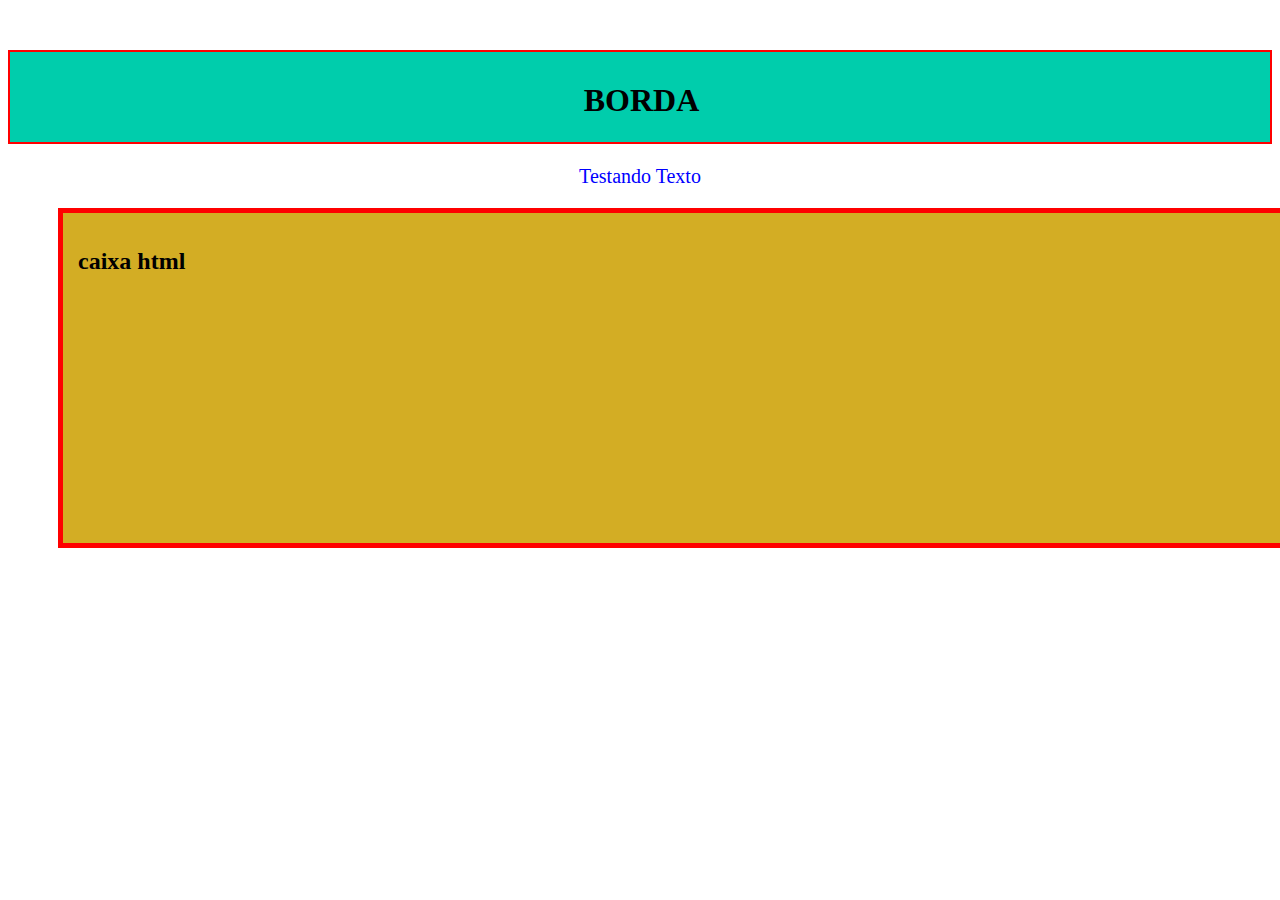
<file: index.html>
<!DOCTYPE html>
<html lang="pt-BR">
<head>
    <meta charset="UTF-8">
    <meta http-equiv="X-UA-Compatible" content="IE=edge">
    <meta name="viewport" content="width=device-width, initial-scale=1.0">
    <title>AULA 5</title>
    <link rel="stylesheet" href="stily.css">
</head>
<body>
    <h1 class="borda">BORDA</h1><p></p>
    <p>Testando 
        Texto</p>
        <div class="box1">
            <h2>
                caixa html
            </h2>
        </div>
</body>
</html>
</file>
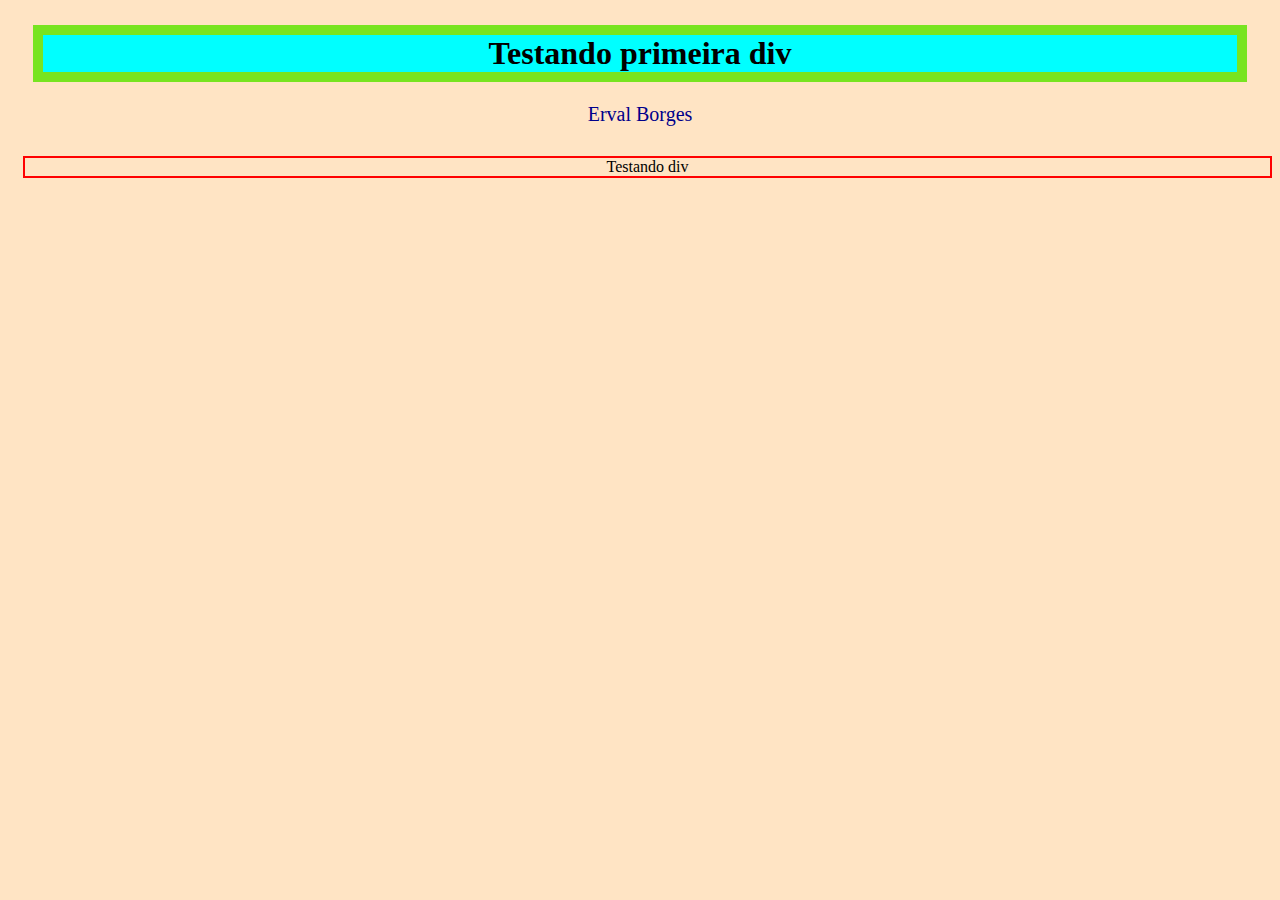
<file: BoxModel.html>
<!DOCTYPE html>
<html lang="pt-BR">
<head>
    <meta charset="UTF-8">
    <meta http-equiv="X-UA-Compatible" content="IE=edge">
    <meta name="viewport" content="width=device-width, initial-scale=1.0">
    <title>Box Model</title>
    <link rel="stylesheet" href="Style.css">
</head>
<body>
    <h1 class="exp1" >Testando primeira div</h1>
    <p>Erval Borges
</p>
<div class="exp2">Testando div
</div>
</body>
</html>
</file>
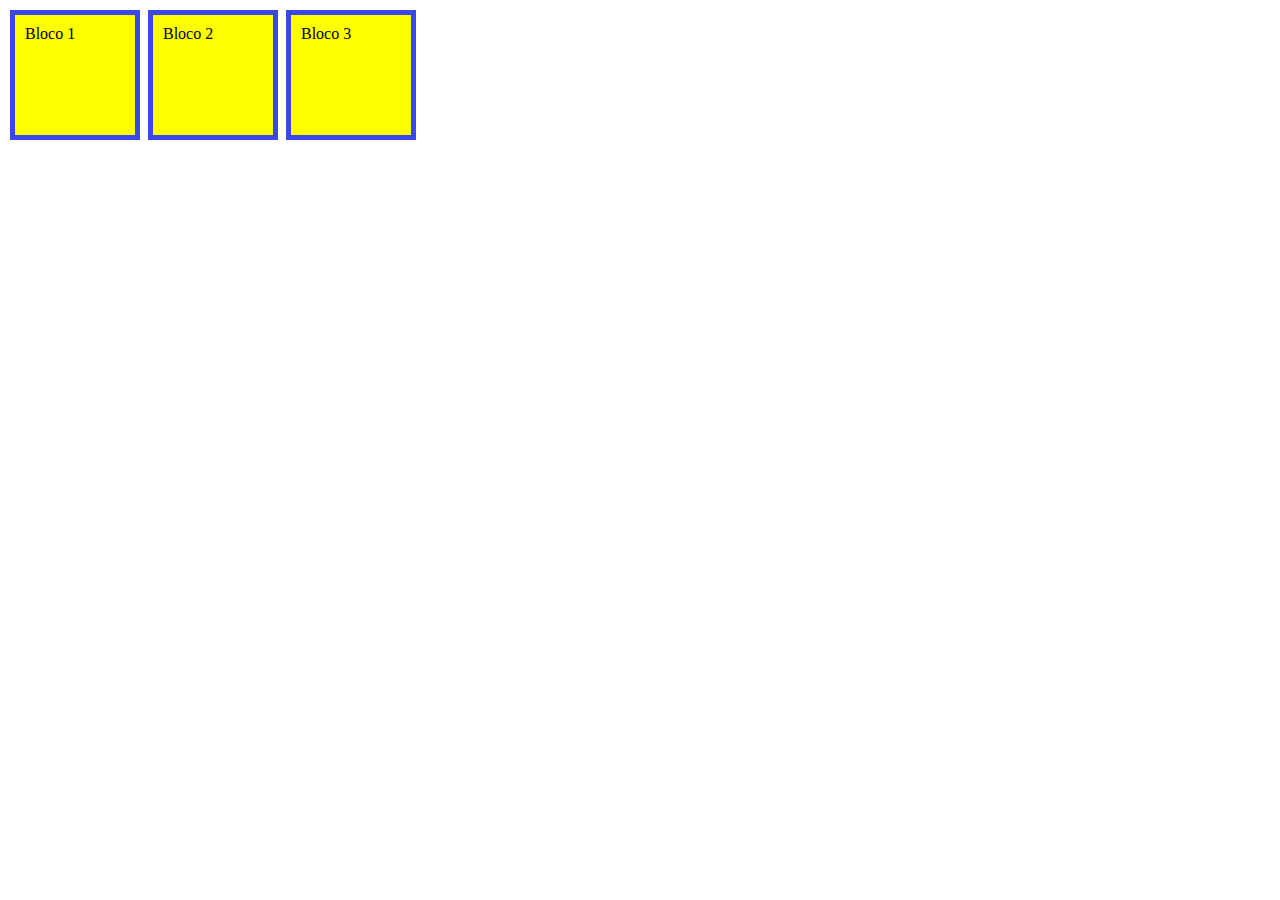
<file: display.html>
<!DOCTYPE html>
<html lang="en">
<head>
    <meta charset="UTF-8">
    <meta http-equiv="X-UA-Compatible" content="IE=edge">
    <meta name="viewport" content="width=device-width, initial-scale=1.0">
    <title>Document</title>
    <link rel="stylesheet" href="display.css">
</head>
<body>
    <!-- utilizando div para bloco-->
    <div>Bloco 1</div>
    <div>Bloco 2</div>
    <div>Bloco 3</div>
</body>
</html>
</file>
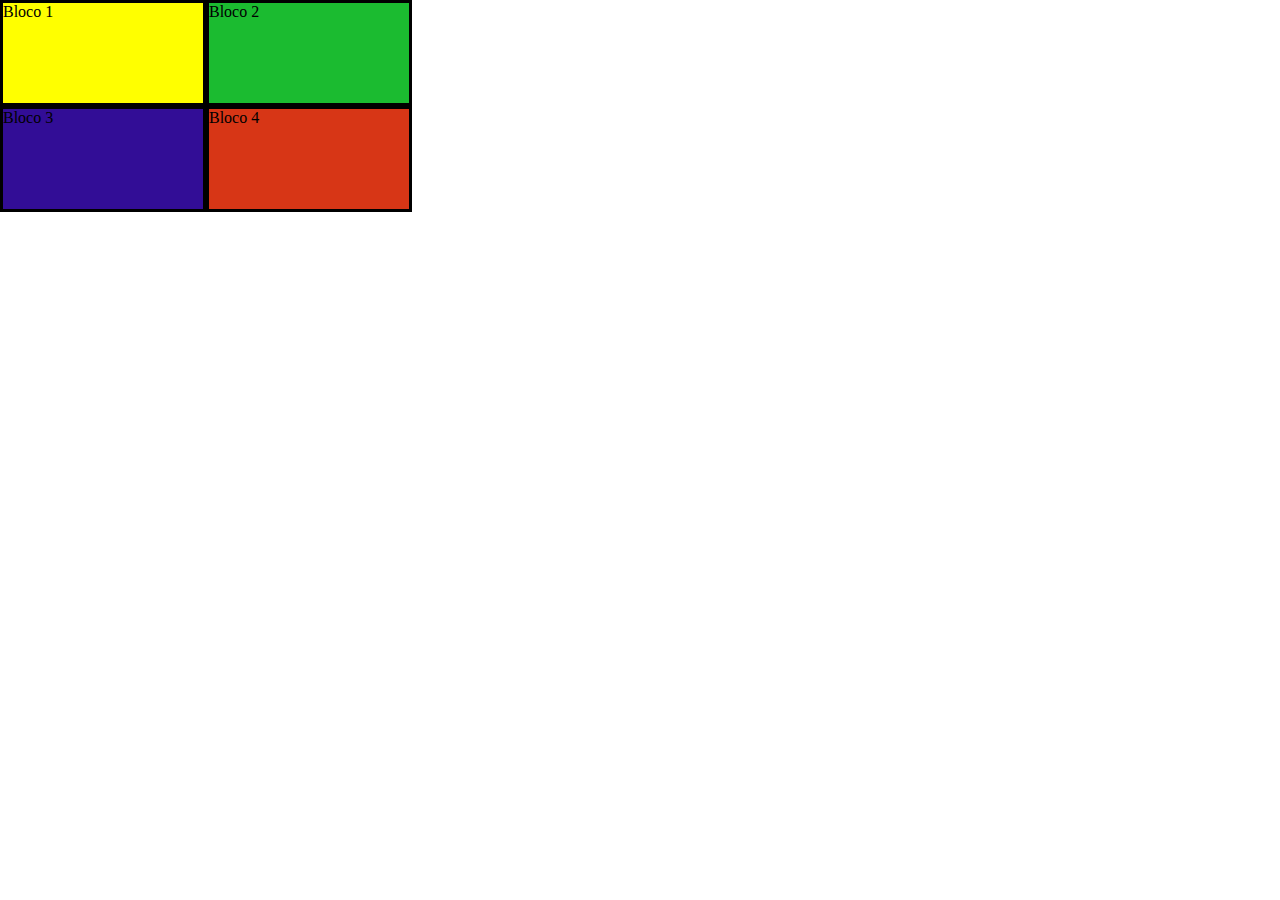
<file: flebox.html>
<!DOCTYPE html>
<html lang="en">
<head>
    <meta charset="UTF-8">
    <meta http-equiv="X-UA-Compatible" content="IE=edge">
    <meta name="viewport" content="width=device-width, initial-scale=1.0">
    <title>Document</title>
    <style>
        *{
            margin: 0px;
            padding: 0;

        }
        .container{
            display: flex;
        }
        .as{
            width: 200px;
            height: 100px;
            background-color: rgb(18, 61, 61);
            border: 3px solid black;
            background-color: yellow;
    
        }
        .es{
            width: 200px;
            height: 100px;
            background-color: rgb(219, 88, 7);
            border: 3px solid black;
            background-color: rgb(27, 187, 48);
    
        }
        .is{
            width: 200px;
            height: 100px;
            background-color: rgb(57, 173, 25);
            border: 3px solid black;
            background-color: rgb(50, 13, 150);
    
        }
        .os{
            width: 200px;
            height: 100px;
            background-color: rgb(126, 9, 31);
            border: 3px solid black;
            background-color: rgb(215, 54, 22);
            
        }
</style>
</head>
<body>
    <div class="container" >
        <div class="as">Bloco 1</div>
        <div class="es">Bloco 2</div>
    </div>
    <div class="container" >
        <div class="is">Bloco 3</div>
        <div class="os">Bloco 4</div>
    </div>
    


    
</body>
</html>
</file>
<file: stily.css>
.borda{
    border: solid 2px red;
    margin-left: 0px;
    margin-top: 50px;
    padding: 30px 20px 23px 23px;
    text-align: center;
    background-color: #00CDAC;
}
p{
    text-align: center;
    color: blue;
    font-size: 20px;
}
.box1{
    height: 300px;
    width: 100%;
    background-color: rgb(211, 173, 36);
    border: solid 5px rgb(255,0,0);
    margin-left: 50px;
    padding: 15px;
}
.inline{
    display: inline; /* the default for span*/
    border: 1px solid blue;
    background-color: yellow;
}
</file>
<file: Style.css>
.exp1{
   text-align: center;
    margin-top: 25px;
    margin-left: 25px;
    margin-right: 25px;
    border: 10px solid rgb(120, 228, 32);
    background-color: aqua;
    

}
p{ 
    text-align: center;
    color: darkblue;
    font-size: 20px;

}
.exp2{
    margin-top: 30px;
    margin-left: 15px;
    text-align: center;
    border: 2px solid red;

}
body{
    background-color: bisque;
}
</file>
<file: display.css>
div{
    width: 100px;
    height: 100px;
    padding: 10px;
    border: 5px solid rgb(58, 72, 233);
    margin: 2px;
    display: inline-block;
    background-color: yellow;
    background-image: url(https://media.idownloadblog.com/wp-content/uploads/2021/09/Twist_Blue_Light-iPhone-13-official-Apple-Wallpaperjpg.jpg);
    background-repeat: no-repeat;
    background-position: center center;

}
.bg{

}
</file>
